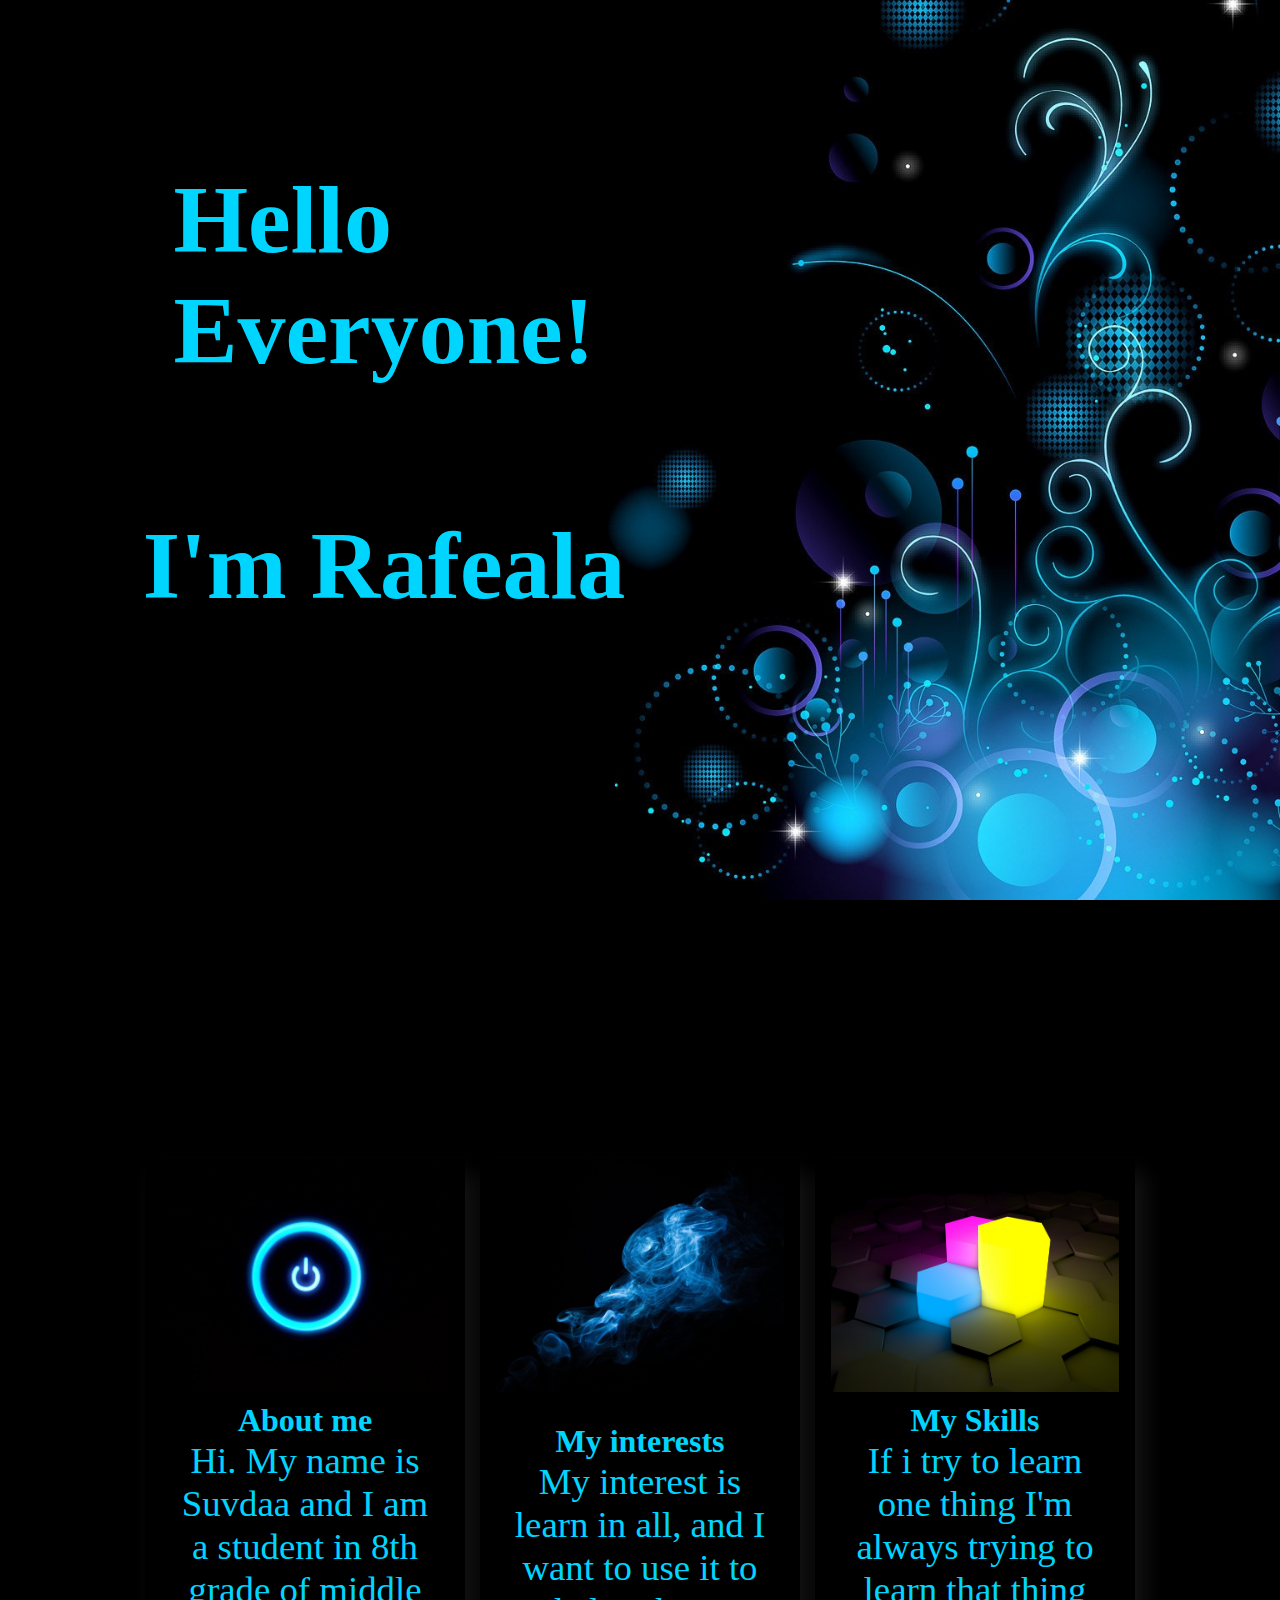
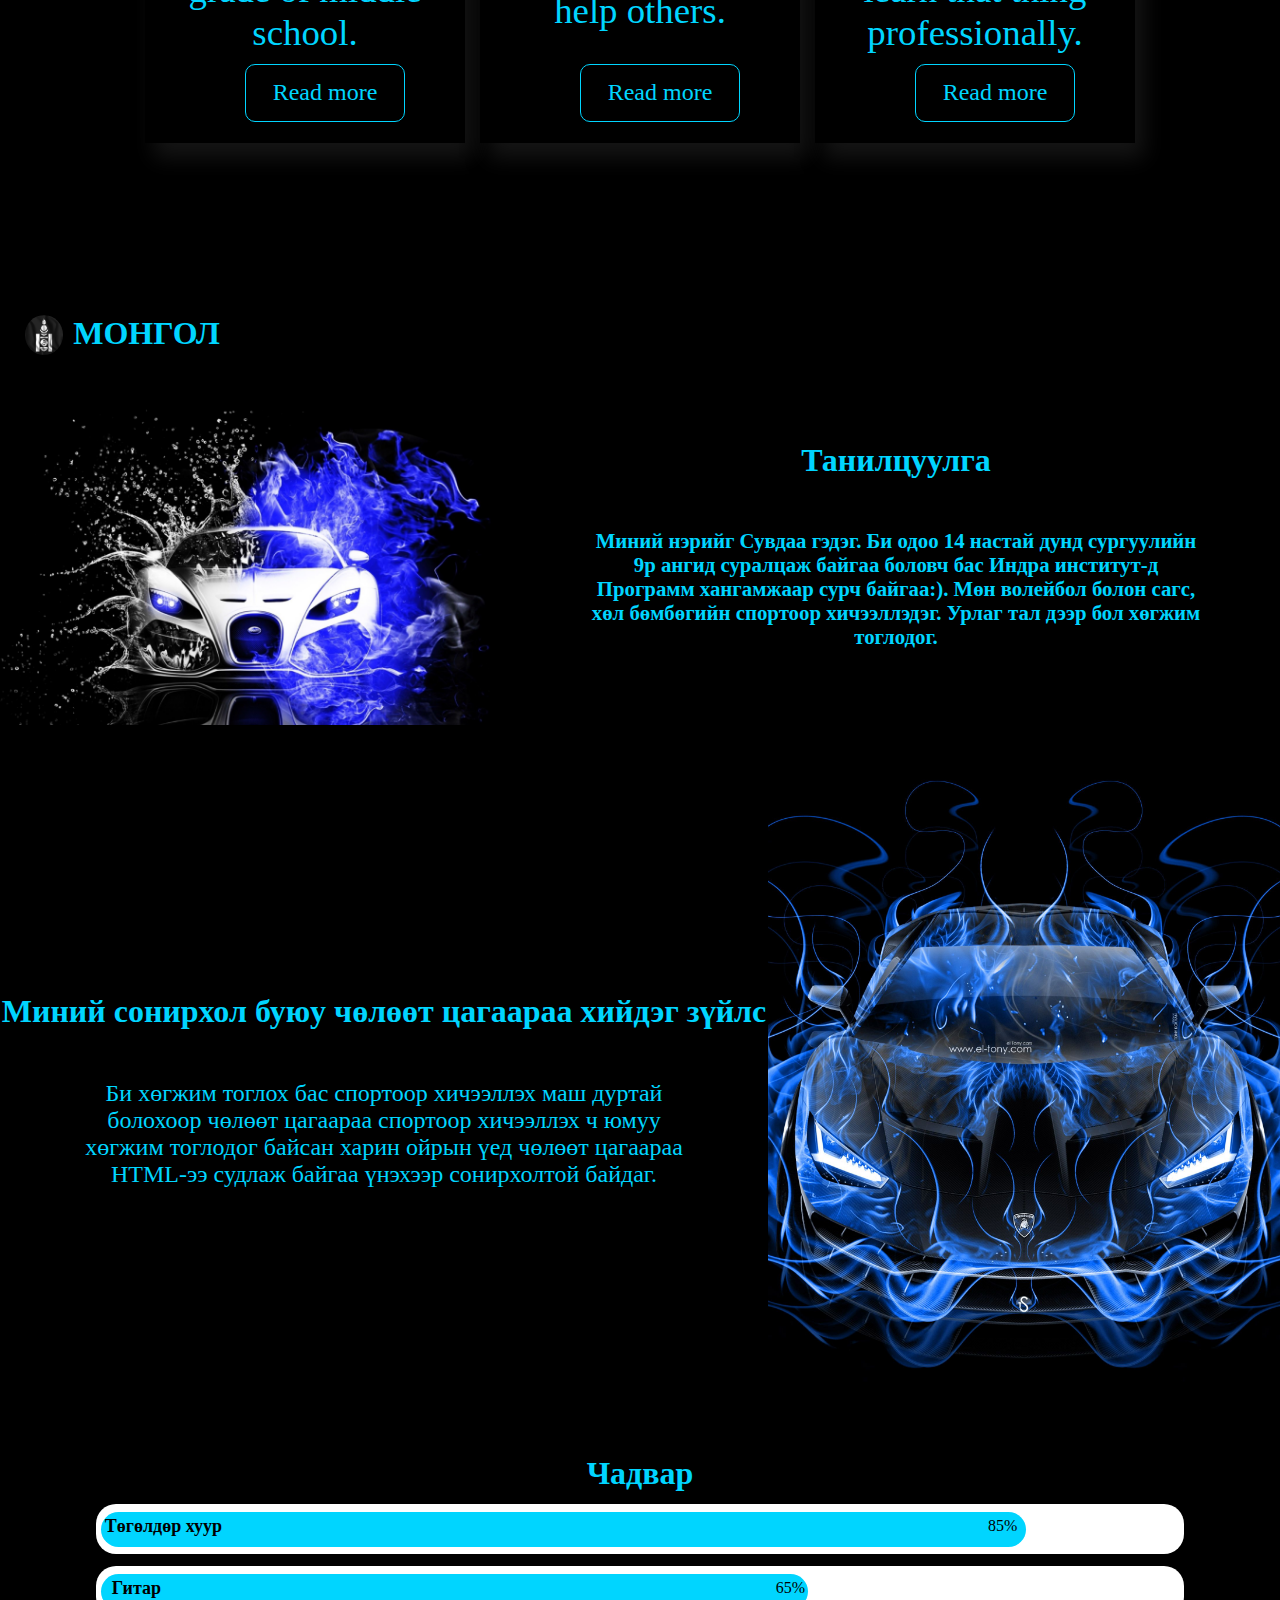
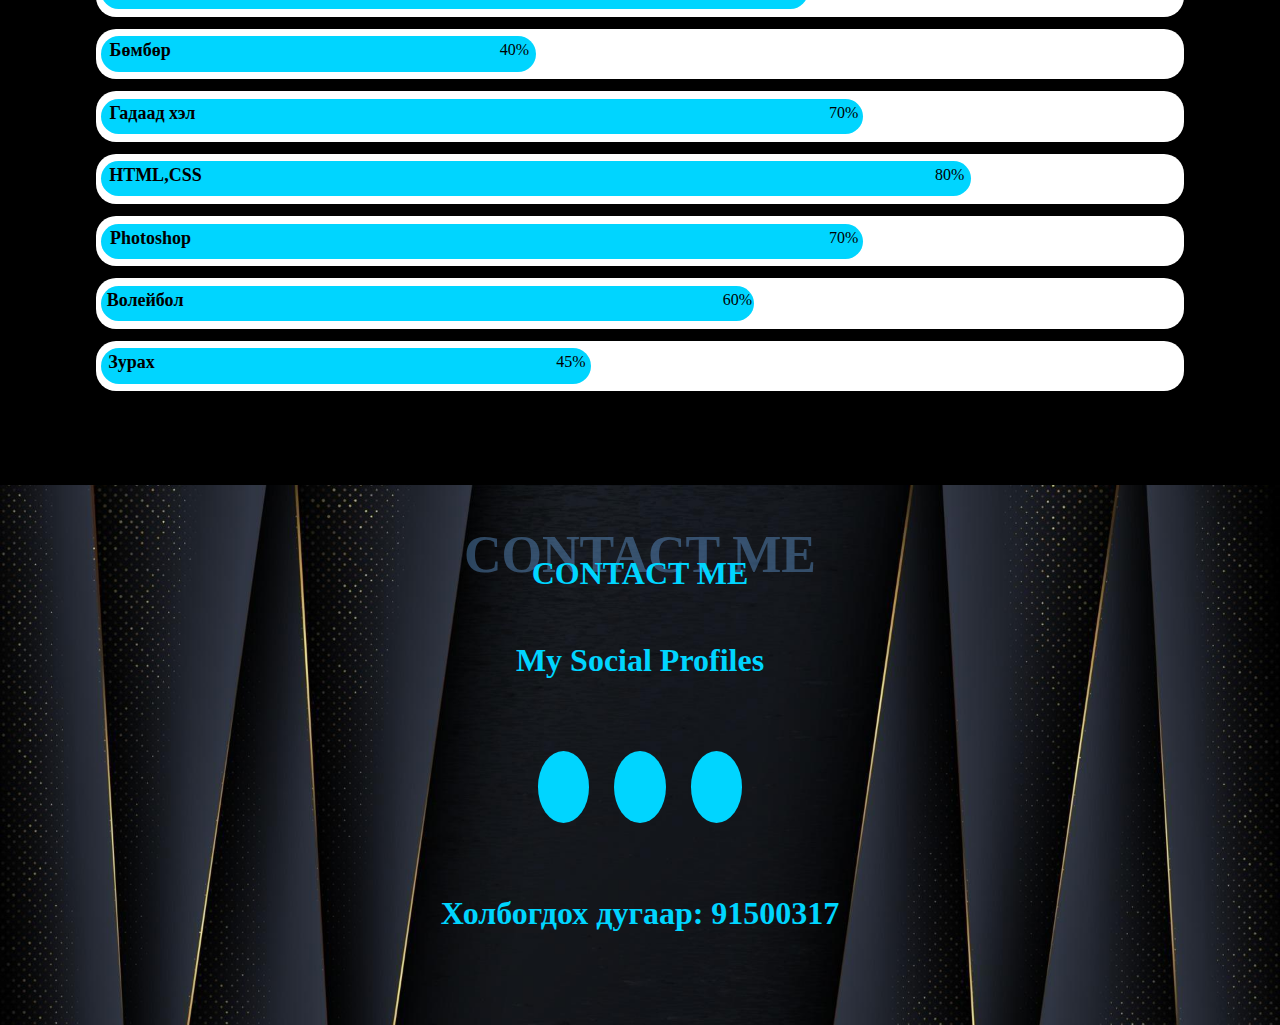
<file: port.html>
<!DOCTYPE html>
<html lang="en">
<head>
    <meta charset="UTF-8">
    <meta http-equiv="X-UA-Compatible" content="IE=edge">
    <meta name="viewport" content="width=device-width, initial-scale=1.0">
    <link rel="stylesheet" href="/sass/port.css">
    <link rel="stylesheet" href="https://cdnjs.cloudflare.com/ajax/libs/font-awesome/6.1.1/css/all.min.css" integrity="sha512-KfkfwYDsLkIlwQp6LFnl8zNdLGxu9YAA1QvwINks4PhcElQSvqcyVLLD9aMhXd13uQjoXtEKNosOWaZqXgel0g==" crossorigin="anonymous" referrerpolicy="no-referrer" />
    <title>Portfolio</title>
</head>
<body>
    <nav>
        <h1>Hello <br> Everyone!</h1>
        <h2>I'm Rafeala</h2>
    </nav>
    <header>
        <div class="hairtsag">
            <div class="zrg">
                <img src="/img/wp2653795.webp" alt="">
            </div>
            <div class="text">
                <h3>About me</h3>
                <p>Hi. My name is Suvdaa and I am a student in 8th grade of middle school.</p>
            </div>
                <div class="button">
                    <p>Read more</p>
                </div>
        </div>
        <div class="hairtsag">
            <div class="zrg">
                <img src="/img/1614882.webp" alt="">
            </div>
            <div class="text">
                <h3>My interests</h3>
                <p>My interest is learn in all, and I want to use it to help others.</p>
            </div>
                <div class="button">
                    <p>Read more</p>
                </div>
        </div>
        <div class="hairtsag">
            <div class="zrg">
                <img src="/img/1080P-3D-Wallpapers-HD-Free-Download.jpg" alt="">
            </div>
            <div class="text">
                <h3>My Skills</h3>
                <p>If i try to learn one thing I'm always trying to learn that thing professionally.</p>
            </div>
                <div class="button">
                    <p>Read more</p>
                </div>
        </div>
    </header>
    <main>
        <div class="hel">
            <img src="/img/depositphotos_89956714-stock-illustration-mongolian-soyombo-in-black-and.jpg" alt="">
            <h1>МОНГОЛ</h1>
        </div>
        <div class="about">
            <div class="zun">
                <img src="/img/2ff1e91d241b1b63f2ed4de782a18805.jpg" alt="">
            </div>
            <div class="barun">
                <h2>Танилцуулга</h2>
                <h5>Миний нэрийг Сувдаа гэдэг. Би одоо 14 настай дунд сургуулийн 9р ангид суралцаж байгаа боловч бас Индра институт-д Программ хангамжаар сурч байгаа:). Мөн волейбол болон сагс, хөл бөмбөгийн спортоор хичээллэдэг. Урлаг тал дээр бол хөгжим тоглодог.</h5>
            </div>
        </div>
        <div class="interest">
            <div class="barun">
                <h2>Миний сонирхол буюу чөлөөт цагаараа хийдэг зүйлс</h2>
                <p>Би хөгжим тоглох бас спортоор хичээллэх маш дуртай болохоор чөлөөт цагаараа спортоор хичээллэх ч юмуу хөгжим тоглодог байсан харин ойрын үед чөлөөт цагаараа HTML-ээ судлаж байгаа үнэхээр сонирхолтой байдаг.</p>
            </div>
            <div class="zun">
                <img src="/img/R.jpg" alt="">
            </div>
        </div>
        <div class="Skills">
            <h2>Чадвар</h2>
            <div class="ner">
                <div class="ung">
                    <h6>Төгөлдөр хуур</h6>
                    <p>85%</p>
                </div>
            </div>
            <div class="ner">
                <div class="color">
                    <h6>Гитар</h6>
                    <p>65%</p>
                </div>
            </div>
            <div class="ner">
                <div class="un">
                    <h6>Бөмбөр</h6>
                    <p>40%</p>
                </div>
            </div>
            <div class="ner">
                <div class="ungu">
                    <h6>Гадаад хэл</h6>
                    <p>70%</p>
                </div>
            </div>
            <div class="ner">
                <div class="u">
                    <h6>HTML,CSS</h6>
                    <p>80%</p>
                </div>
            </div>
            <div class="ner">
                <div class="v">
                    <h6>Photoshop</h6>
                    <p>70%</p>
                </div>
            </div>
            <div class="ner">
                <div class="col">
                    <h6>Волейбол</h6>
                    <p>60%</p>
                </div>
            </div>
            <div class="ner">
                <div class="colo">
                <h6>Зурах</h6>
                    <p>45%</p>
                </div>
            </div>
        </div>
    </main> 
    <footer>
        <div class="zr">
        <div class="hat">
            <span>CONTACT ME</span>
            <h2>CONTACT ME</h2>
        </div>
        <h1>My Social Profiles</h1>
        <div class="so">
            <div class="soc">
                <a href="https://www.facebook.com/profile.php?id=100058487379059" target="_blank">
                    <i class="fab fa-facebook-f"></i>
                </a>
            </div>
            <div class="soc">
                    <i class="fa-brands fa-instagram"></i>
            </div>
            <div class="soc">
                <i class="fa-solid fa-envelope"></i>
            </div>
        </div>
            <h2>Холбогдох дугаар: 91500317</h2>
        </div>
    </footer>
</body>
</html>
</file>
<file: sass/port.css>
* {
  margin: 0;
  padding: 0;
  -webkit-box-sizing: border-box;
          box-sizing: border-box;
}

body {
  background-color: #000;
}

nav {
  width: 100%;
  height: 100vh;
  background-image: url(/img/121399.jpg);
  background-size: cover;
}

@media screen and (max-width: 820px) {
  nav {
    background-image: url(/img/flo.jpg);
    height: 90vh;
  }
}

@media screen and (max-width: 400px) {
  nav {
    height: 50vh;
  }
}

nav h1 {
  width: 60%;
  height: 50%;
  display: -webkit-box;
  display: -ms-flexbox;
  display: flex;
  -webkit-box-align: center;
      -ms-flex-align: center;
          align-items: center;
  color: #00d5ff;
  font-size: 7em;
  -webkit-box-pack: center;
      -ms-flex-pack: center;
          justify-content: center;
  padding-top: 100px;
}

@media screen and (max-width: 820px) {
  nav h1 {
    width: 100%;
    text-align: center;
  }
}

@media screen and (max-width: 530px) {
  nav h1 {
    font-size: 5em;
  }
}

@media screen and (max-width: 310px) {
  nav h1 {
    font-size: 3em;
  }
}

nav h2 {
  color: #00d5ff;
  width: 60%;
  height: 50%;
  font-size: 6em;
  text-align: center;
  padding-top: 60px;
}

@media screen and (max-width: 820px) {
  nav h2 {
    width: 100%;
    padding-top: 0%;
  }
}

@media screen and (max-width: 530px) {
  nav h2 {
    font-size: 4em;
  }
}

@media screen and (max-width: 310px) {
  nav h2 {
    font-size: 2.5em;
    padding-top: 25px;
  }
}

nav h1:hover {
  font-size: 6em;
  color: #00d5ff;
  -webkit-transition: all 1s;
  transition: all 1s;
  height: 50%;
}

@media screen and (max-width: 310px) {
  nav h1:hover {
    font-size: 4em;
  }
}

header {
  width: 100%;
  height: 100vh;
  margin-top: 100px;
  display: -webkit-box;
  display: -ms-flexbox;
  display: flex;
  gap: 15px;
  -webkit-box-pack: center;
      -ms-flex-pack: center;
          justify-content: center;
  -webkit-box-align: center;
      -ms-flex-align: center;
          align-items: center;
}

@media screen and (max-width: 820px) {
  header {
    -webkit-box-orient: vertical;
    -webkit-box-direction: normal;
        -ms-flex-direction: column;
            flex-direction: column;
    height: 200vh;
    margin: 0%;
  }
}

header .hairtsag {
  width: 25%;
  height: 65%;
  background-color: #000;
  -webkit-box-shadow: 9px 15px 20px rgba(24, 24, 24, 0.893);
          box-shadow: 9px 15px 20px rgba(24, 24, 24, 0.893);
}

@media screen and (max-width: 1100px) {
  header .hairtsag {
    width: 33%;
  }
}

@media screen and (max-width: 820px) {
  header .hairtsag {
    -webkit-box-orient: vertical;
    -webkit-box-direction: normal;
        -ms-flex-direction: column;
            flex-direction: column;
    width: 80%;
    height: 30%;
    margin-top: 25px;
  }
}

@media screen and (max-width: 310px) {
  header .hairtsag {
    width: 100%;
  }
}

header .hairtsag .zrg {
  width: 90%;
  height: 40%;
  margin: auto;
}

header .hairtsag .zrg img {
  width: 100%;
  height: 100%;
  -o-object-fit: cover;
     object-fit: cover;
}

header .hairtsag .text {
  width: 100%;
  height: 46.5%;
  cursor: pointer;
  display: -webkit-box;
  display: -ms-flexbox;
  display: flex;
  -webkit-box-orient: vertical;
  -webkit-box-direction: normal;
      -ms-flex-direction: column;
          flex-direction: column;
  -webkit-box-pack: center;
      -ms-flex-pack: center;
          justify-content: center;
  -webkit-box-align: center;
      -ms-flex-align: center;
          align-items: center;
}

header .hairtsag .text h3 {
  color: #00d5ff;
  font-size: 2em;
  text-align: center;
}

header .hairtsag .text p {
  color: #00d5ff;
  font-size: 2.3em;
  text-align: center;
  width: 80%;
}

@media screen and (max-width: 1100px) {
  header .hairtsag .text p {
    font-size: 1.9em;
  }
}

@media screen and (max-width: 1024px) {
  header .hairtsag .text p {
    font-size: 1.8em;
  }
}

@media screen and (max-width: 820px) {
  header .hairtsag .text p {
    margin-top: 30px;
    width: 50%;
  }
}

@media screen and (max-width: 600px) {
  header .hairtsag .text p {
    font-size: 1.5em;
  }
}

@media screen and (max-width: 400px) {
  header .hairtsag .text p {
    width: 100%;
  }
}

header .hairtsag .text p:hover {
  color: #ffea00;
  -webkit-transition: all 1.5s;
  transition: all 1.5s;
}

header .hairtsag .button {
  width: 50%;
  display: -webkit-box;
  display: -ms-flexbox;
  display: flex;
  -webkit-box-pack: center;
      -ms-flex-pack: center;
          justify-content: center;
  -webkit-box-align: center;
      -ms-flex-align: center;
          align-items: center;
  height: 10%;
  border: 1px solid #00d5ff;
  border-radius: 10px;
  margin-left: 100px;
  cursor: pointer;
}

@media screen and (max-width: 1024px) {
  header .hairtsag .button {
    margin-left: 80px;
  }
}

@media screen and (max-width: 820px) {
  header .hairtsag .button {
    margin-left: 160px;
  }
}

@media screen and (max-width: 670px) {
  header .hairtsag .button {
    margin-left: 130px;
  }
}

@media screen and (max-width: 600px) {
  header .hairtsag .button {
    margin-left: 110px;
  }
}

@media screen and (max-width: 530px) {
  header .hairtsag .button {
    margin-left: 100px;
  }
}

@media screen and (max-width: 475px) {
  header .hairtsag .button {
    margin-left: 90px;
  }
}

@media screen and (max-width: 400px) {
  header .hairtsag .button {
    margin-left: 70px;
  }
}

@media screen and (max-width: 250px) {
  header .hairtsag .button {
    margin-left: 50px;
  }
}

header .hairtsag .button p {
  color: #00d5ff;
  font-size: 1.5em;
}

header .hairtsag .button:hover {
  background-color: #00d5ff;
  -webkit-transition: all 1s;
  transition: all 1s;
}

header .hairtsag .button:hover p {
  color: #000;
}

main {
  width: 100%;
  margin-top: 15px;
}

main .hel {
  width: 100%;
  height: 50px;
  display: -webkit-box;
  display: -ms-flexbox;
  display: flex;
  cursor: pointer;
}

main .hel img {
  width: 3%;
  height: 80%;
  border-radius: 100%;
  -o-object-fit: cover;
     object-fit: cover;
  margin-left: 25px;
}

@media screen and (max-width: 1024px) {
  main .hel img {
    width: 4%;
  }
}

main .hel h1 {
  color: #00d5ff;
  width: 13%;
  text-align: center;
}

@media screen and (max-width: 1024px) {
  main .hel h1 {
    width: 15%;
    padding-left: 10px;
  }
}

main .about {
  width: 100%;
  height: 40vh;
  display: -webkit-box;
  display: -ms-flexbox;
  display: flex;
  cursor: pointer;
}

@media screen and (max-width: 820px) {
  main .about {
    background-image: url(/img/abo.jpg);
    background-size: cover;
  }
}

@media screen and (max-width: 400px) {
  main .about {
    background-color: #000;
  }
}

main .about .zun {
  width: 40%;
  height: 100%;
  background-image: url(/img/2ff1e91d241b1b63f2ed4de782a18805.jpg);
  background-size: cover;
}

@media screen and (max-width: 820px) {
  main .about .zun {
    display: none;
  }
}

main .about .zun img {
  width: 100%;
  height: 100%;
  -o-object-fit: cover;
     object-fit: cover;
}

main .about .barun {
  width: 60%;
  height: 100%;
  display: -webkit-box;
  display: -ms-flexbox;
  display: flex;
  -webkit-box-orient: vertical;
  -webkit-box-direction: normal;
      -ms-flex-direction: column;
          flex-direction: column;
  -webkit-box-pack: center;
      -ms-flex-pack: center;
          justify-content: center;
  -webkit-box-align: center;
      -ms-flex-align: center;
          align-items: center;
}

@media screen and (max-width: 820px) {
  main .about .barun {
    width: 100%;
  }
}

main .about .barun h2 {
  color: #00d5ff;
  font-size: xx-large;
}

@media screen and (max-width: 310px) {
  main .about .barun h2 {
    font-size: 1.7em;
  }
}

@media screen and (max-width: 250px) {
  main .about .barun h2 {
    font-size: 1.1em;
  }
}

main .about .barun h5 {
  color: #00d5ff;
  font-size: 1.3em;
  text-align: center;
  margin-top: 50px;
  width: 80%;
}

@media screen and (max-width: 400px) {
  main .about .barun h5 {
    margin: 0%;
  }
}

@media screen and (max-width: 310px) {
  main .about .barun h5 {
    font-size: 1.5em;
  }
}

@media screen and (max-width: 250px) {
  main .about .barun h5 {
    font-size: 0.9em;
  }
}

main .interest {
  width: 100%;
  height: 70vh;
  display: -webkit-box;
  display: -ms-flexbox;
  display: flex;
  margin-top: 50px;
  cursor: pointer;
}

@media screen and (max-width: 820px) {
  main .interest {
    height: 40vh;
  }
}

main .interest .barun {
  width: 60%;
  height: 100%;
  display: -webkit-box;
  display: -ms-flexbox;
  display: flex;
  -webkit-box-orient: vertical;
  -webkit-box-direction: normal;
      -ms-flex-direction: column;
          flex-direction: column;
  -webkit-box-pack: center;
      -ms-flex-pack: center;
          justify-content: center;
  -webkit-box-align: center;
      -ms-flex-align: center;
          align-items: center;
}

@media screen and (max-width: 820px) {
  main .interest .barun {
    width: 100%;
  }
}

main .interest .barun h2 {
  color: #00d5ff;
  font-size: xx-large;
  text-align: center;
}

@media screen and (max-width: 310px) {
  main .interest .barun h2 {
    font-size: 1.7em;
  }
}

@media screen and (max-width: 250px) {
  main .interest .barun h2 {
    font-size: 1.1em;
  }
}

main .interest .barun p {
  color: #00d5ff;
  font-size: 1.5em;
  text-align: center;
  margin-top: 50px;
  width: 80%;
  text-align: center;
}

@media screen and (max-width: 400px) {
  main .interest .barun p {
    margin: 0%;
  }
}

@media screen and (max-width: 310px) {
  main .interest .barun p {
    font-size: 1.1em;
    margin-top: 15px;
  }
}

main .interest .zun {
  width: 40%;
  height: 100%;
}

@media screen and (max-width: 820px) {
  main .interest .zun {
    display: none;
  }
}

main .interest .zun img {
  width: 100%;
  height: 100%;
  -o-object-fit: cover;
     object-fit: cover;
}

main .Skills {
  width: 100%;
  height: 70vh;
  display: -webkit-box;
  display: -ms-flexbox;
  display: flex;
  -webkit-box-orient: vertical;
  -webkit-box-direction: normal;
      -ms-flex-direction: column;
          flex-direction: column;
  -webkit-box-align: center;
      -ms-flex-align: center;
          align-items: center;
  gap: 12px;
  margin-top: 50px;
}

@media screen and (max-width: 400px) {
  main .Skills {
    margin-top: 150px;
  }
}

@media screen and (max-width: 310px) {
  main .Skills {
    margin-top: 90px;
  }
}

main .Skills h2 {
  color: #00d5ff;
  font-size: xx-large;
}

main .Skills .ner {
  width: 85%;
  height: 8%;
  background-color: #fff;
  border-radius: 20px;
  display: -webkit-box;
  display: -ms-flexbox;
  display: flex;
  -webkit-box-align: center;
      -ms-flex-align: center;
          align-items: center;
  cursor: pointer;
}

main .Skills .ner .ung {
  width: 85%;
  background-color: #00d5ff;
  height: 70%;
  border-radius: 200px;
  margin-left: 5px;
  display: -webkit-box;
  display: -ms-flexbox;
  display: flex;
  -webkit-box-pack: justify;
      -ms-flex-pack: justify;
          justify-content: space-between;
}

main .Skills .ner .ung h6 {
  color: #000;
  font-size: 18px;
  width: 13.5%;
  text-align: center;
  padding-top: 4px;
}

@media screen and (max-width: 1024px) {
  main .Skills .ner .ung h6 {
    padding-top: 1px;
    width: 12%;
  }
}

@media screen and (max-width: 1100px) {
  main .Skills .ner .ung h6 {
    padding-top: 4px;
  }
}

@media screen and (max-width: 250px) {
  main .Skills .ner .ung h6 {
    font-size: 0.7em;
    padding-top: 8px;
  }
}

@media screen and (max-width: 1024px) {
  main .Skills .ner .ung h6 {
    width: 17.5%;
  }
}

@media screen and (max-width: 1100px) {
  main .Skills .ner .ung h6 {
    width: 17%;
  }
}

@media screen and (max-width: 1100px) {
  main .Skills .ner .ung h6 {
    width: 20%;
  }
}

@media screen and (max-width: 820px) {
  main .Skills .ner .ung h6 {
    width: 22%;
  }
}

@media screen and (max-width: 750px) {
  main .Skills .ner .ung h6 {
    width: 24%;
  }
}

@media screen and (max-width: 670px) {
  main .Skills .ner .ung h6 {
    width: 26%;
  }
}

@media screen and (max-width: 600px) {
  main .Skills .ner .ung h6 {
    width: 30%;
  }
}

@media screen and (max-width: 530px) {
  main .Skills .ner .ung h6 {
    width: 33%;
  }
}

@media screen and (max-width: 475px) {
  main .Skills .ner .ung h6 {
    width: 40%;
  }
}

@media screen and (max-width: 400px) {
  main .Skills .ner .ung h6 {
    width: 45%;
  }
}

@media screen and (max-width: 310px) {
  main .Skills .ner .ung h6 {
    width: 60%;
  }
}

main .Skills .ner .ung p {
  color: #000;
  width: 5%;
  text-align: center;
  padding-top: 5px;
}

@media screen and (max-width: 1024px) {
  main .Skills .ner .ung p {
    padding: 3px;
    width: 9%;
  }
}

@media screen and (max-width: 670px) {
  main .Skills .ner .ung p {
    width: 12%;
    padding-top: 5px;
  }
}

@media screen and (max-width: 530px) {
  main .Skills .ner .ung p {
    width: 15%;
  }
}

@media screen and (max-width: 400px) {
  main .Skills .ner .ung p {
    width: 20%;
  }
}

@media screen and (max-width: 310px) {
  main .Skills .ner .ung p {
    width: 25%;
  }
}

@media screen and (max-width: 250px) {
  main .Skills .ner .ung p {
    width: 35%;
  }
}

@media screen and (max-width: 1024px) {
  main .Skills .ner .ung p {
    width: 6%;
  }
}

@media screen and (max-width: 670px) {
  main .Skills .ner .ung p {
    width: 8%;
  }
}

@media screen and (max-width: 530px) {
  main .Skills .ner .ung p {
    width: 11%;
  }
}

@media screen and (max-width: 475px) {
  main .Skills .ner .ung p {
    width: 13%;
  }
}

@media screen and (max-width: 310px) {
  main .Skills .ner .ung p {
    width: 20%;
  }
}

@media screen and (max-width: 250px) {
  main .Skills .ner .ung p {
    width: 25%;
  }
}

main .Skills .ner .color {
  width: 85%;
  background-color: #00d5ff;
  height: 70%;
  border-radius: 200px;
  margin-left: 5px;
  display: -webkit-box;
  display: -ms-flexbox;
  display: flex;
  -webkit-box-pack: justify;
      -ms-flex-pack: justify;
          justify-content: space-between;
  width: 65%;
}

main .Skills .ner .color h6 {
  color: #000;
  font-size: 18px;
  width: 13.5%;
  text-align: center;
  padding-top: 4px;
  width: 10%;
}

@media screen and (max-width: 1024px) {
  main .Skills .ner .color h6 {
    padding-top: 1px;
    width: 12%;
  }
}

@media screen and (max-width: 1100px) {
  main .Skills .ner .color h6 {
    padding-top: 4px;
  }
}

@media screen and (max-width: 250px) {
  main .Skills .ner .color h6 {
    font-size: 0.7em;
    padding-top: 8px;
  }
}

@media screen and (max-width: 820px) {
  main .Skills .ner .color h6 {
    width: 15%;
  }
}

@media screen and (max-width: 600px) {
  main .Skills .ner .color h6 {
    width: 20%;
  }
}

@media screen and (max-width: 475px) {
  main .Skills .ner .color h6 {
    width: 25%;
  }
}

main .Skills .ner .color p {
  color: #000;
  width: 5%;
  text-align: center;
  padding-top: 5px;
}

@media screen and (max-width: 1024px) {
  main .Skills .ner .color p {
    padding: 3px;
    width: 9%;
  }
}

@media screen and (max-width: 670px) {
  main .Skills .ner .color p {
    width: 12%;
    padding-top: 5px;
  }
}

@media screen and (max-width: 530px) {
  main .Skills .ner .color p {
    width: 15%;
  }
}

@media screen and (max-width: 400px) {
  main .Skills .ner .color p {
    width: 20%;
  }
}

@media screen and (max-width: 310px) {
  main .Skills .ner .color p {
    width: 25%;
  }
}

@media screen and (max-width: 250px) {
  main .Skills .ner .color p {
    width: 35%;
  }
}

main .Skills .ner .un {
  width: 85%;
  background-color: #00d5ff;
  height: 70%;
  border-radius: 200px;
  margin-left: 5px;
  display: -webkit-box;
  display: -ms-flexbox;
  display: flex;
  -webkit-box-pack: justify;
      -ms-flex-pack: justify;
          justify-content: space-between;
  width: 40%;
}

main .Skills .ner .un h6 {
  color: #000;
  font-size: 18px;
  width: 13.5%;
  text-align: center;
  padding-top: 4px;
  width: 18%;
}

@media screen and (max-width: 1024px) {
  main .Skills .ner .un h6 {
    padding-top: 1px;
    width: 12%;
  }
}

@media screen and (max-width: 1100px) {
  main .Skills .ner .un h6 {
    padding-top: 4px;
  }
}

@media screen and (max-width: 250px) {
  main .Skills .ner .un h6 {
    font-size: 0.7em;
    padding-top: 8px;
  }
}

@media screen and (max-width: 1024px) {
  main .Skills .ner .un h6 {
    width: 22%;
  }
}

@media screen and (max-width: 820px) {
  main .Skills .ner .un h6 {
    width: 28%;
  }
}

@media screen and (max-width: 600px) {
  main .Skills .ner .un h6 {
    width: 38%;
  }
}

@media screen and (max-width: 475px) {
  main .Skills .ner .un h6 {
    width: 45%;
  }
}

main .Skills .ner .un p {
  color: #000;
  width: 5%;
  text-align: center;
  padding-top: 5px;
  width: 10%;
}

@media screen and (max-width: 1024px) {
  main .Skills .ner .un p {
    padding: 3px;
    width: 9%;
  }
}

@media screen and (max-width: 670px) {
  main .Skills .ner .un p {
    width: 12%;
    padding-top: 5px;
  }
}

@media screen and (max-width: 530px) {
  main .Skills .ner .un p {
    width: 15%;
  }
}

@media screen and (max-width: 400px) {
  main .Skills .ner .un p {
    width: 20%;
  }
}

@media screen and (max-width: 310px) {
  main .Skills .ner .un p {
    width: 25%;
  }
}

@media screen and (max-width: 250px) {
  main .Skills .ner .un p {
    width: 35%;
  }
}

@media screen and (max-width: 1024px) {
  main .Skills .ner .un p {
    width: 11%;
  }
}

@media screen and (max-width: 820px) {
  main .Skills .ner .un p {
    width: 15%;
  }
}

@media screen and (max-width: 600px) {
  main .Skills .ner .un p {
    width: 20%;
  }
}

@media screen and (max-width: 475px) {
  main .Skills .ner .un p {
    width: 23%;
  }
}

@media screen and (max-width: 400px) {
  main .Skills .ner .un p {
    width: 28%;
  }
}

@media screen and (max-width: 310px) {
  main .Skills .ner .un p {
    width: 35%;
  }
}

@media screen and (max-width: 250px) {
  main .Skills .ner .un p {
    width: 45%;
  }
}

main .Skills .ner .ungu {
  width: 85%;
  background-color: #00d5ff;
  height: 70%;
  border-radius: 200px;
  margin-left: 5px;
  display: -webkit-box;
  display: -ms-flexbox;
  display: flex;
  -webkit-box-pack: justify;
      -ms-flex-pack: justify;
          justify-content: space-between;
  width: 70%;
}

main .Skills .ner .ungu h6 {
  color: #000;
  font-size: 18px;
  width: 13.5%;
  text-align: center;
  padding-top: 4px;
}

@media screen and (max-width: 1024px) {
  main .Skills .ner .ungu h6 {
    padding-top: 1px;
    width: 12%;
  }
}

@media screen and (max-width: 1100px) {
  main .Skills .ner .ungu h6 {
    padding-top: 4px;
  }
}

@media screen and (max-width: 250px) {
  main .Skills .ner .ungu h6 {
    font-size: 0.7em;
    padding-top: 8px;
  }
}

@media screen and (max-width: 1024px) {
  main .Skills .ner .ungu h6 {
    width: 16%;
  }
}

@media screen and (max-width: 1100px) {
  main .Skills .ner .ungu h6 {
    width: 18%;
  }
}

@media screen and (max-width: 820px) {
  main .Skills .ner .ungu h6 {
    width: 21%;
  }
}

@media screen and (max-width: 670px) {
  main .Skills .ner .ungu h6 {
    width: 23%;
  }
}

@media screen and (max-width: 600px) {
  main .Skills .ner .ungu h6 {
    width: 30%;
  }
}

@media screen and (max-width: 475px) {
  main .Skills .ner .ungu h6 {
    width: 35%;
  }
}

@media screen and (max-width: 400px) {
  main .Skills .ner .ungu h6 {
    width: 40%;
  }
}

@media screen and (max-width: 310px) {
  main .Skills .ner .ungu h6 {
    width: 50%;
  }
}

main .Skills .ner .ungu p {
  color: #000;
  width: 5%;
  text-align: center;
  padding-top: 5px;
}

@media screen and (max-width: 1024px) {
  main .Skills .ner .ungu p {
    padding: 3px;
    width: 9%;
  }
}

@media screen and (max-width: 670px) {
  main .Skills .ner .ungu p {
    width: 12%;
    padding-top: 5px;
  }
}

@media screen and (max-width: 530px) {
  main .Skills .ner .ungu p {
    width: 15%;
  }
}

@media screen and (max-width: 400px) {
  main .Skills .ner .ungu p {
    width: 20%;
  }
}

@media screen and (max-width: 310px) {
  main .Skills .ner .ungu p {
    width: 25%;
  }
}

@media screen and (max-width: 250px) {
  main .Skills .ner .ungu p {
    width: 35%;
  }
}

main .Skills .ner .u {
  width: 85%;
  background-color: #00d5ff;
  height: 70%;
  border-radius: 200px;
  margin-left: 5px;
  display: -webkit-box;
  display: -ms-flexbox;
  display: flex;
  -webkit-box-pack: justify;
      -ms-flex-pack: justify;
          justify-content: space-between;
  width: 80%;
}

main .Skills .ner .u h6 {
  color: #000;
  font-size: 18px;
  width: 13.5%;
  text-align: center;
  padding-top: 4px;
  width: 12.5%;
}

@media screen and (max-width: 1024px) {
  main .Skills .ner .u h6 {
    padding-top: 1px;
    width: 12%;
  }
}

@media screen and (max-width: 1100px) {
  main .Skills .ner .u h6 {
    padding-top: 4px;
  }
}

@media screen and (max-width: 250px) {
  main .Skills .ner .u h6 {
    font-size: 0.7em;
    padding-top: 8px;
  }
}

@media screen and (max-width: 1024px) {
  main .Skills .ner .u h6 {
    width: 15%;
  }
}

@media screen and (max-width: 820px) {
  main .Skills .ner .u h6 {
    width: 20%;
  }
}

@media screen and (max-width: 600px) {
  main .Skills .ner .u h6 {
    width: 27%;
  }
}

@media screen and (max-width: 475px) {
  main .Skills .ner .u h6 {
    width: 33%;
  }
}

main .Skills .ner .u p {
  color: #000;
  width: 5%;
  text-align: center;
  padding-top: 5px;
}

@media screen and (max-width: 1024px) {
  main .Skills .ner .u p {
    padding: 3px;
    width: 9%;
  }
}

@media screen and (max-width: 670px) {
  main .Skills .ner .u p {
    width: 12%;
    padding-top: 5px;
  }
}

@media screen and (max-width: 530px) {
  main .Skills .ner .u p {
    width: 15%;
  }
}

@media screen and (max-width: 400px) {
  main .Skills .ner .u p {
    width: 20%;
  }
}

@media screen and (max-width: 310px) {
  main .Skills .ner .u p {
    width: 25%;
  }
}

@media screen and (max-width: 250px) {
  main .Skills .ner .u p {
    width: 35%;
  }
}

main .Skills .ner .v {
  width: 85%;
  background-color: #00d5ff;
  height: 70%;
  border-radius: 200px;
  margin-left: 5px;
  display: -webkit-box;
  display: -ms-flexbox;
  display: flex;
  -webkit-box-pack: justify;
      -ms-flex-pack: justify;
          justify-content: space-between;
  width: 70%;
}

main .Skills .ner .v h6 {
  color: #000;
  font-size: 18px;
  width: 13.5%;
  text-align: center;
  padding-top: 4px;
  width: 13%;
}

@media screen and (max-width: 1024px) {
  main .Skills .ner .v h6 {
    padding-top: 1px;
    width: 12%;
  }
}

@media screen and (max-width: 1100px) {
  main .Skills .ner .v h6 {
    padding-top: 4px;
  }
}

@media screen and (max-width: 250px) {
  main .Skills .ner .v h6 {
    font-size: 0.7em;
    padding-top: 8px;
  }
}

@media screen and (max-width: 1024px) {
  main .Skills .ner .v h6 {
    width: 15%;
  }
}

@media screen and (max-width: 820px) {
  main .Skills .ner .v h6 {
    width: 20%;
  }
}

@media screen and (max-width: 600px) {
  main .Skills .ner .v h6 {
    width: 28%;
  }
}

@media screen and (max-width: 475px) {
  main .Skills .ner .v h6 {
    width: 33.5%;
  }
}

main .Skills .ner .v p {
  color: #000;
  width: 5%;
  text-align: center;
  padding-top: 5px;
}

@media screen and (max-width: 1024px) {
  main .Skills .ner .v p {
    padding: 3px;
    width: 9%;
  }
}

@media screen and (max-width: 670px) {
  main .Skills .ner .v p {
    width: 12%;
    padding-top: 5px;
  }
}

@media screen and (max-width: 530px) {
  main .Skills .ner .v p {
    width: 15%;
  }
}

@media screen and (max-width: 400px) {
  main .Skills .ner .v p {
    width: 20%;
  }
}

@media screen and (max-width: 310px) {
  main .Skills .ner .v p {
    width: 25%;
  }
}

@media screen and (max-width: 250px) {
  main .Skills .ner .v p {
    width: 35%;
  }
}

main .Skills .ner .col {
  width: 85%;
  background-color: #00d5ff;
  height: 70%;
  border-radius: 200px;
  margin-left: 5px;
  display: -webkit-box;
  display: -ms-flexbox;
  display: flex;
  -webkit-box-pack: justify;
      -ms-flex-pack: justify;
          justify-content: space-between;
  width: 60%;
}

main .Skills .ner .col h6 {
  color: #000;
  font-size: 18px;
  width: 13.5%;
  text-align: center;
  padding-top: 4px;
}

@media screen and (max-width: 1024px) {
  main .Skills .ner .col h6 {
    padding-top: 1px;
    width: 12%;
  }
}

@media screen and (max-width: 1100px) {
  main .Skills .ner .col h6 {
    padding-top: 4px;
  }
}

@media screen and (max-width: 250px) {
  main .Skills .ner .col h6 {
    font-size: 0.7em;
    padding-top: 8px;
  }
}

@media screen and (max-width: 1024px) {
  main .Skills .ner .col h6 {
    width: 17%;
  }
}

@media screen and (max-width: 820px) {
  main .Skills .ner .col h6 {
    width: 22%;
  }
}

@media screen and (max-width: 600px) {
  main .Skills .ner .col h6 {
    width: 31%;
  }
}

@media screen and (max-width: 475px) {
  main .Skills .ner .col h6 {
    width: 38%;
  }
}

main .Skills .ner .col p {
  color: #000;
  width: 5%;
  text-align: center;
  padding-top: 5px;
}

@media screen and (max-width: 1024px) {
  main .Skills .ner .col p {
    padding: 3px;
    width: 9%;
  }
}

@media screen and (max-width: 670px) {
  main .Skills .ner .col p {
    width: 12%;
    padding-top: 5px;
  }
}

@media screen and (max-width: 530px) {
  main .Skills .ner .col p {
    width: 15%;
  }
}

@media screen and (max-width: 400px) {
  main .Skills .ner .col p {
    width: 20%;
  }
}

@media screen and (max-width: 310px) {
  main .Skills .ner .col p {
    width: 25%;
  }
}

@media screen and (max-width: 250px) {
  main .Skills .ner .col p {
    width: 35%;
  }
}

main .Skills .ner .colo {
  width: 85%;
  background-color: #00d5ff;
  height: 70%;
  border-radius: 200px;
  margin-left: 5px;
  display: -webkit-box;
  display: -ms-flexbox;
  display: flex;
  -webkit-box-pack: justify;
      -ms-flex-pack: justify;
          justify-content: space-between;
  width: 45%;
}

main .Skills .ner .colo h6 {
  color: #000;
  font-size: 18px;
  width: 13.5%;
  text-align: center;
  padding-top: 4px;
  width: 12.5%;
}

@media screen and (max-width: 1024px) {
  main .Skills .ner .colo h6 {
    padding-top: 1px;
    width: 12%;
  }
}

@media screen and (max-width: 1100px) {
  main .Skills .ner .colo h6 {
    padding-top: 4px;
  }
}

@media screen and (max-width: 250px) {
  main .Skills .ner .colo h6 {
    font-size: 0.7em;
    padding-top: 8px;
  }
}

@media screen and (max-width: 1024px) {
  main .Skills .ner .colo h6 {
    width: 15%;
  }
}

@media screen and (max-width: 820px) {
  main .Skills .ner .colo h6 {
    width: 20.5%;
  }
}

@media screen and (max-width: 600px) {
  main .Skills .ner .colo h6 {
    width: 28%;
  }
}

@media screen and (max-width: 475px) {
  main .Skills .ner .colo h6 {
    width: 33%;
  }
}

main .Skills .ner .colo p {
  color: #000;
  width: 5%;
  text-align: center;
  padding-top: 5px;
  width: 8%;
}

@media screen and (max-width: 1024px) {
  main .Skills .ner .colo p {
    padding: 3px;
    width: 9%;
  }
}

@media screen and (max-width: 670px) {
  main .Skills .ner .colo p {
    width: 12%;
    padding-top: 5px;
  }
}

@media screen and (max-width: 530px) {
  main .Skills .ner .colo p {
    width: 15%;
  }
}

@media screen and (max-width: 400px) {
  main .Skills .ner .colo p {
    width: 20%;
  }
}

@media screen and (max-width: 310px) {
  main .Skills .ner .colo p {
    width: 25%;
  }
}

@media screen and (max-width: 250px) {
  main .Skills .ner .colo p {
    width: 35%;
  }
}

@media screen and (max-width: 820px) {
  main .Skills .ner .colo p {
    width: 15%;
  }
}

@media screen and (max-width: 530px) {
  main .Skills .ner .colo p {
    width: 19%;
  }
}

@media screen and (max-width: 400px) {
  main .Skills .ner .colo p {
    width: 25%;
  }
}

@media screen and (max-width: 310px) {
  main .Skills .ner .colo p {
    width: 30%;
  }
}

@media screen and (max-width: 250px) {
  main .Skills .ner .colo p {
    width: 45%;
  }
}

main .Skills .ner h6:hover {
  color: #ffea00;
}

main .Skills .ner p:hover {
  color: #ffea00;
}

footer {
  width: 100%;
  height: 60vh;
  cursor: pointer;
}

footer .hat {
  text-align: center;
  padding: 30px 0;
  position: relative;
}

@media screen and (max-width: 250px) {
  footer .hat {
    padding: 1px;
  }
}

footer .hat h2 {
  font-size: 32px;
  font-weight: 700;
  text-transform: uppercase;
  margin-bottom: 20px;
  padding-bottom: 0;
  color: #00d5ff;
  position: relative;
  z-index: 3;
  margin-top: 40px;
}

footer .hat span {
  position: absolute;
  top: 30px;
  color: #74b9ffe1;
  left: 0;
  right: 0;
  z-index: 2;
  font-weight: 700;
  font-size: 52px;
  text-transform: uppercase;
  line-height: 0;
  opacity: 0.4;
  margin-top: 40px;
}

@media screen and (max-width: 310px) {
  footer .hat span {
    font-size: 40px;
    margin-top: 43px;
  }
}

@media screen and (max-width: 250px) {
  footer .hat span {
    margin-top: 13px;
    font-size: 30px;
    opacity: 0.5;
  }
}

footer h1 {
  color: #00d5ff;
  text-align: center;
}

footer h1:hover {
  color: #ffea00;
}

footer .so {
  width: 100%;
  height: 40%;
  display: -webkit-box;
  display: -ms-flexbox;
  display: flex;
  -webkit-box-pack: center;
      -ms-flex-pack: center;
          justify-content: center;
  -webkit-box-align: center;
      -ms-flex-align: center;
          align-items: center;
  gap: 25px;
}

@media screen and (max-width: 1024px) {
  footer .so {
    height: 33%;
  }
}

footer .so .soc {
  width: 4%;
  height: 33%;
  background-color: #00d5ff;
  border-radius: 100%;
}

@media screen and (max-width: 1100px) {
  footer .so .soc {
    width: 5.5%;
  }
}

@media screen and (max-width: 820px) {
  footer .so .soc {
    width: 6%;
  }
}

@media screen and (max-width: 750px) {
  footer .so .soc {
    width: 7%;
  }
}

@media screen and (max-width: 670px) {
  footer .so .soc {
    width: 8%;
  }
}

@media screen and (max-width: 600px) {
  footer .so .soc {
    width: 9%;
  }
}

@media screen and (max-width: 530px) {
  footer .so .soc {
    width: 10%;
  }
}

@media screen and (max-width: 475px) {
  footer .so .soc {
    width: 11%;
  }
}

@media screen and (max-width: 400px) {
  footer .so .soc {
    width: 13%;
  }
}

@media screen and (max-width: 310px) {
  footer .so .soc {
    width: 18%;
  }
}

@media screen and (max-width: 250px) {
  footer .so .soc {
    width: 21%;
  }
}

footer .so .soc i {
  color: #ffea00;
  display: -webkit-box;
  display: -ms-flexbox;
  display: flex;
  -webkit-box-pack: center;
      -ms-flex-pack: center;
          justify-content: center;
  font-size: 1.6em;
  margin-top: 16px;
}

@media screen and (max-width: 1024px) {
  footer .so .soc i {
    margin-top: 8px;
    font-size: 1.4em;
  }
}

@media screen and (max-width: 1024px) {
  footer .so .soc i {
    margin-top: 14px;
  }
}

footer .so .soc:hover {
  background-color: #ffea00;
}

footer .so .soc:hover i {
  color: #00d5ff;
}

footer .zr {
  width: 100%;
  height: 100%;
  background-image: url(/img/luxury-abstract-background-with-gold-trim-vector.jpg);
  background-size: cover;
}

footer .zr h2 {
  color: #00d5ff;
  font-size: 2em;
  text-align: center;
}

footer .zr h2:hover {
  color: #ffea00;
}
/*# sourceMappingURL=port.css.map */
</file>
